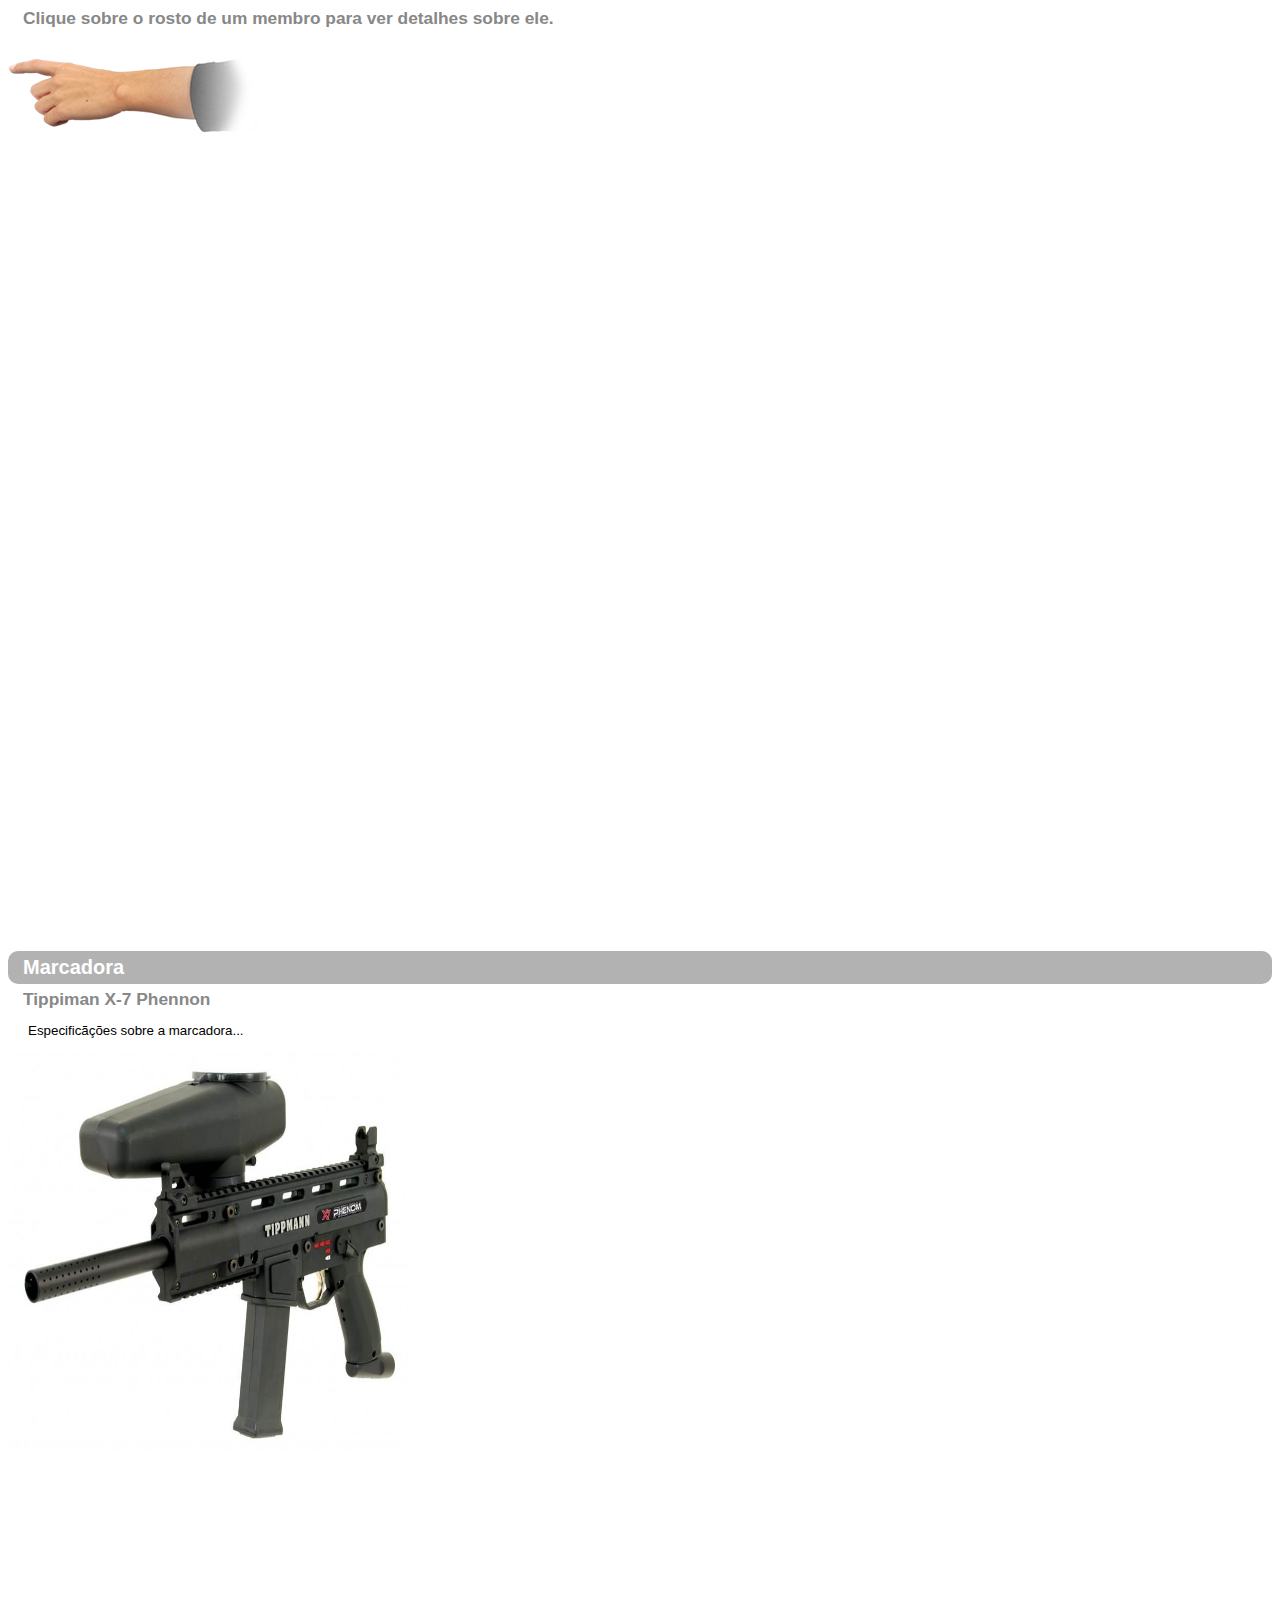
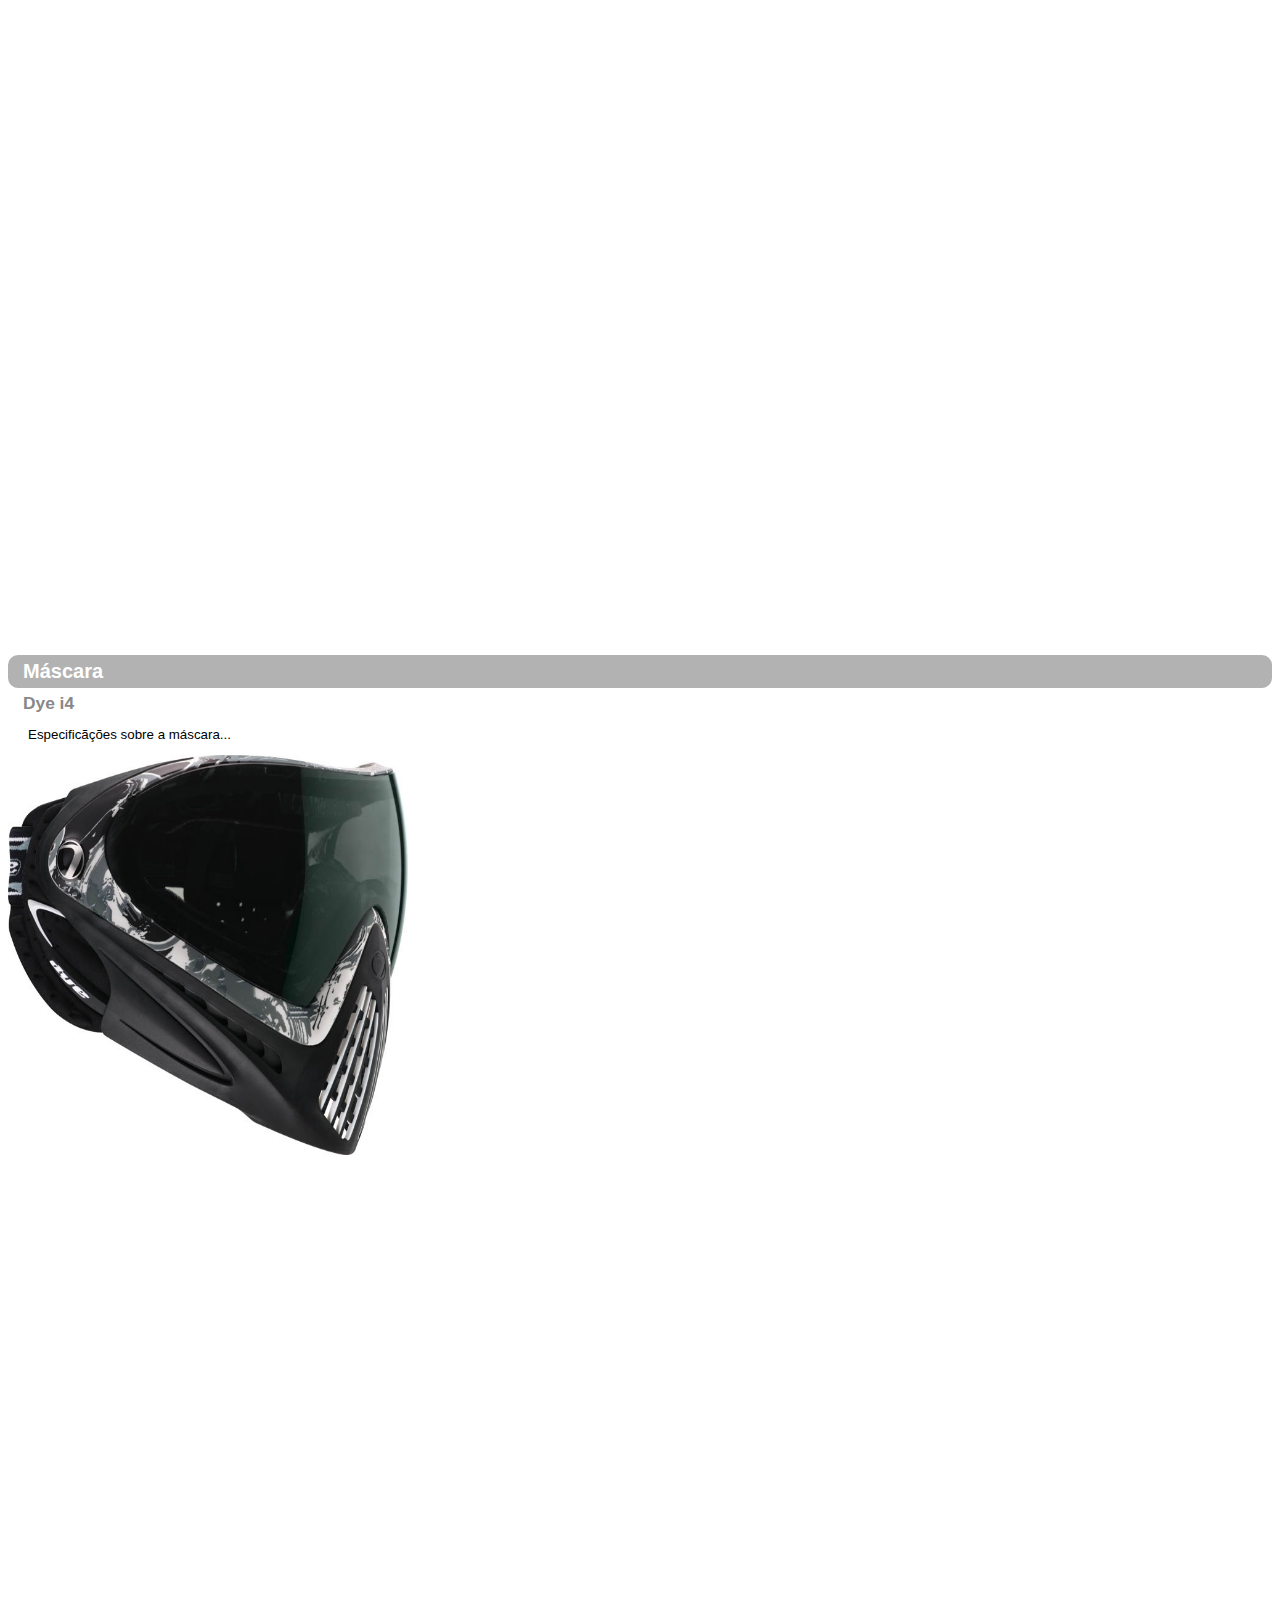
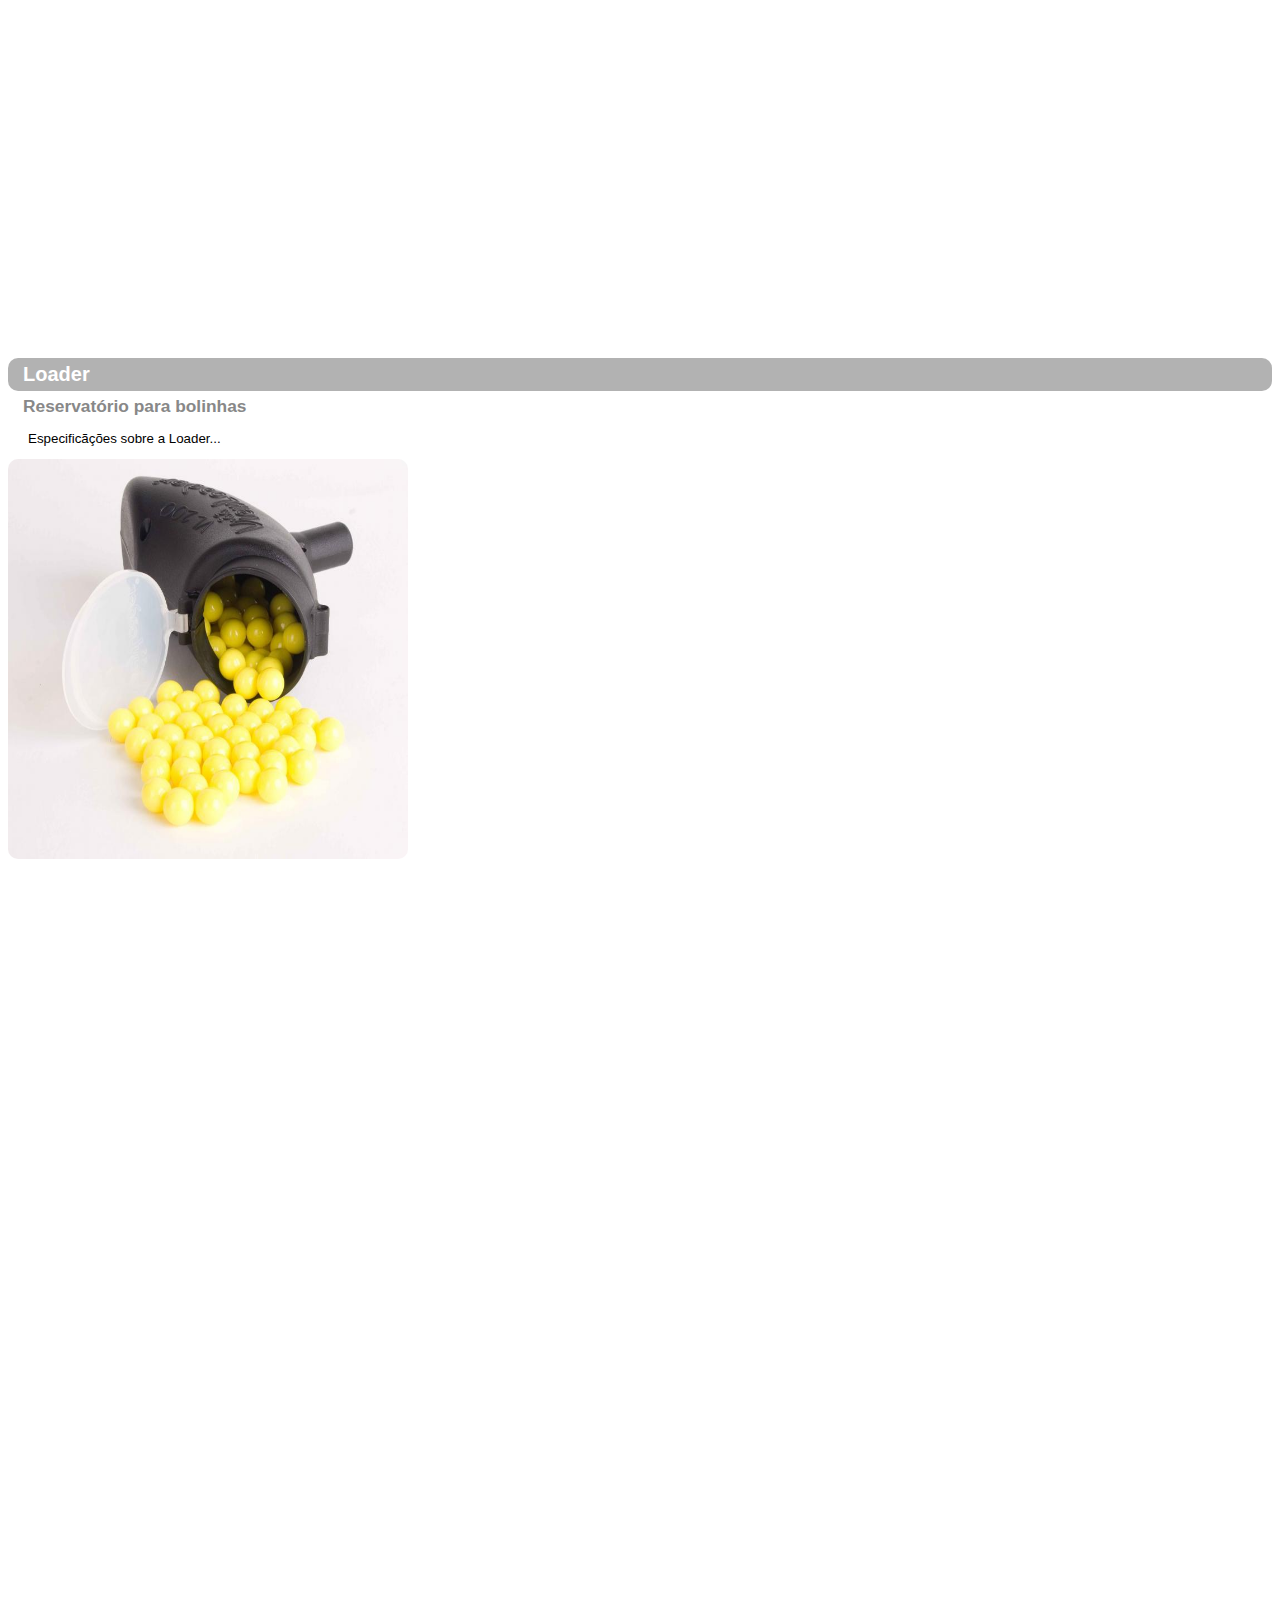
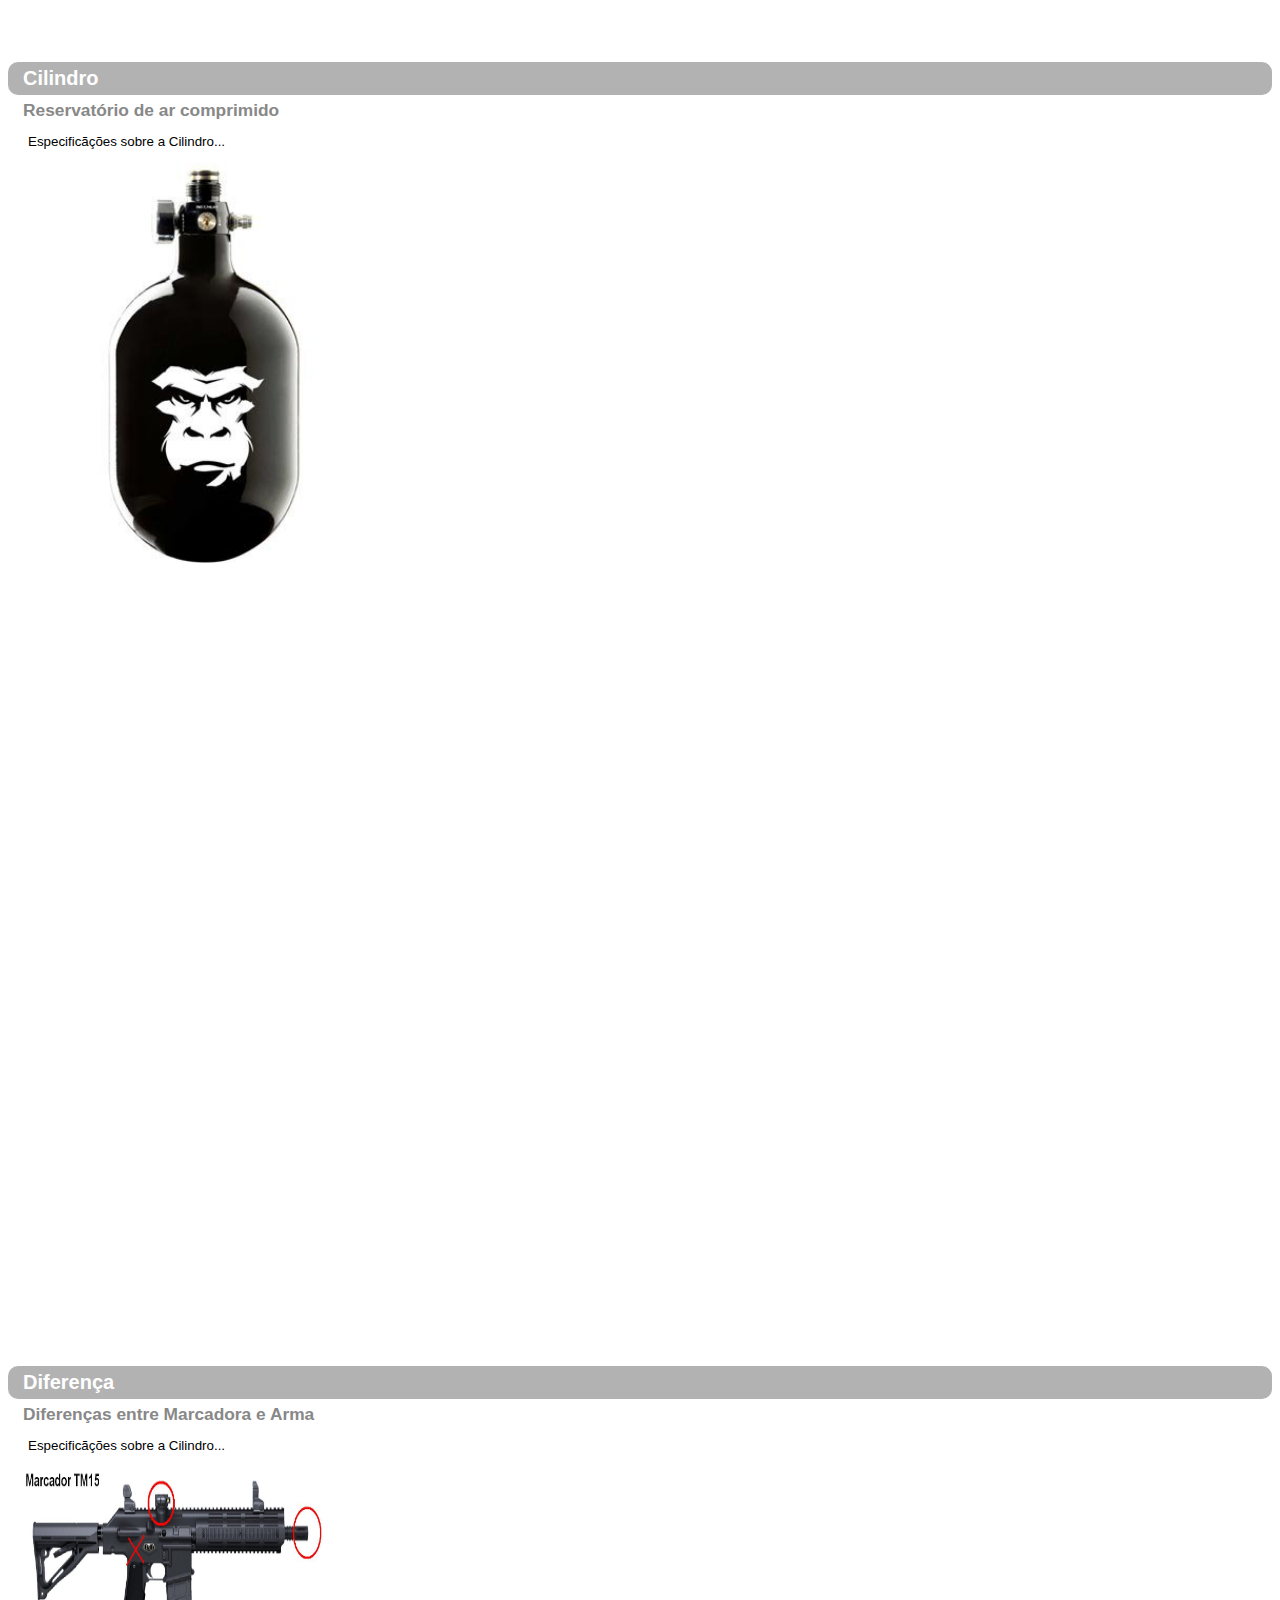
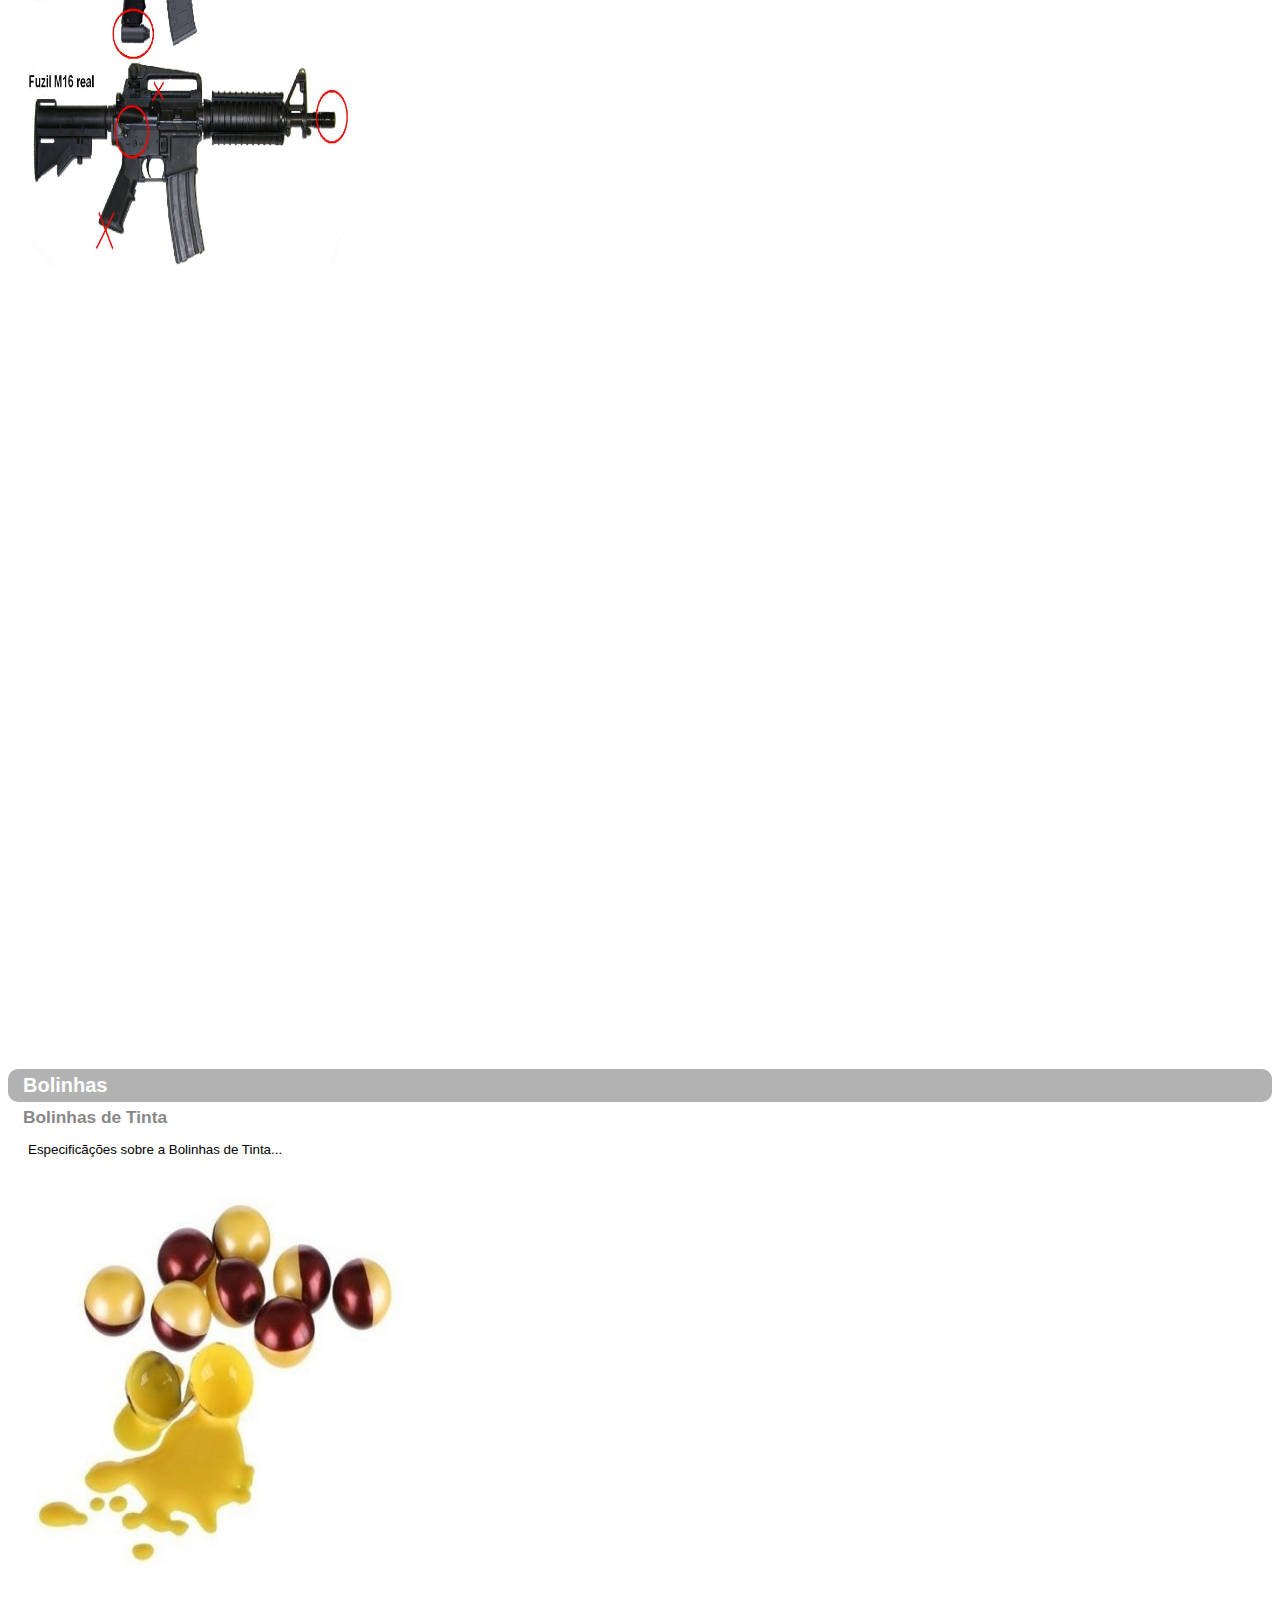
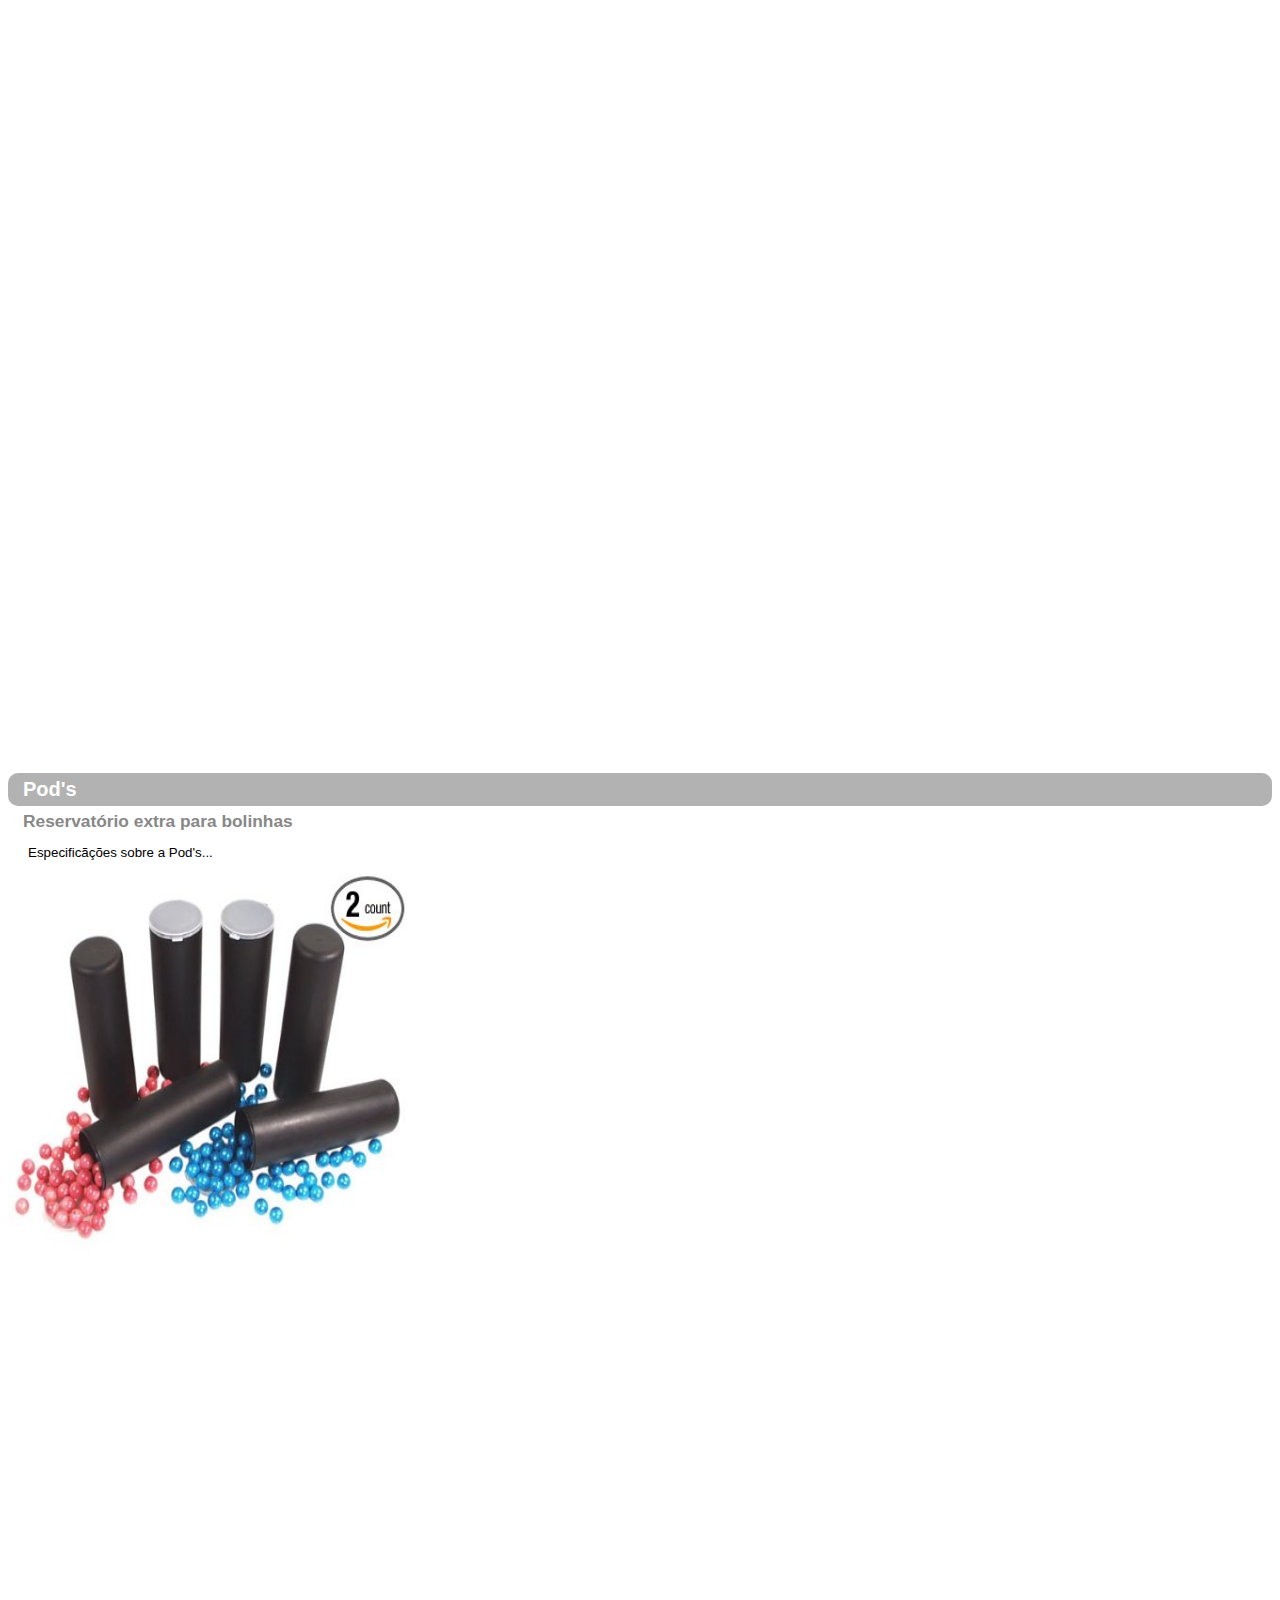
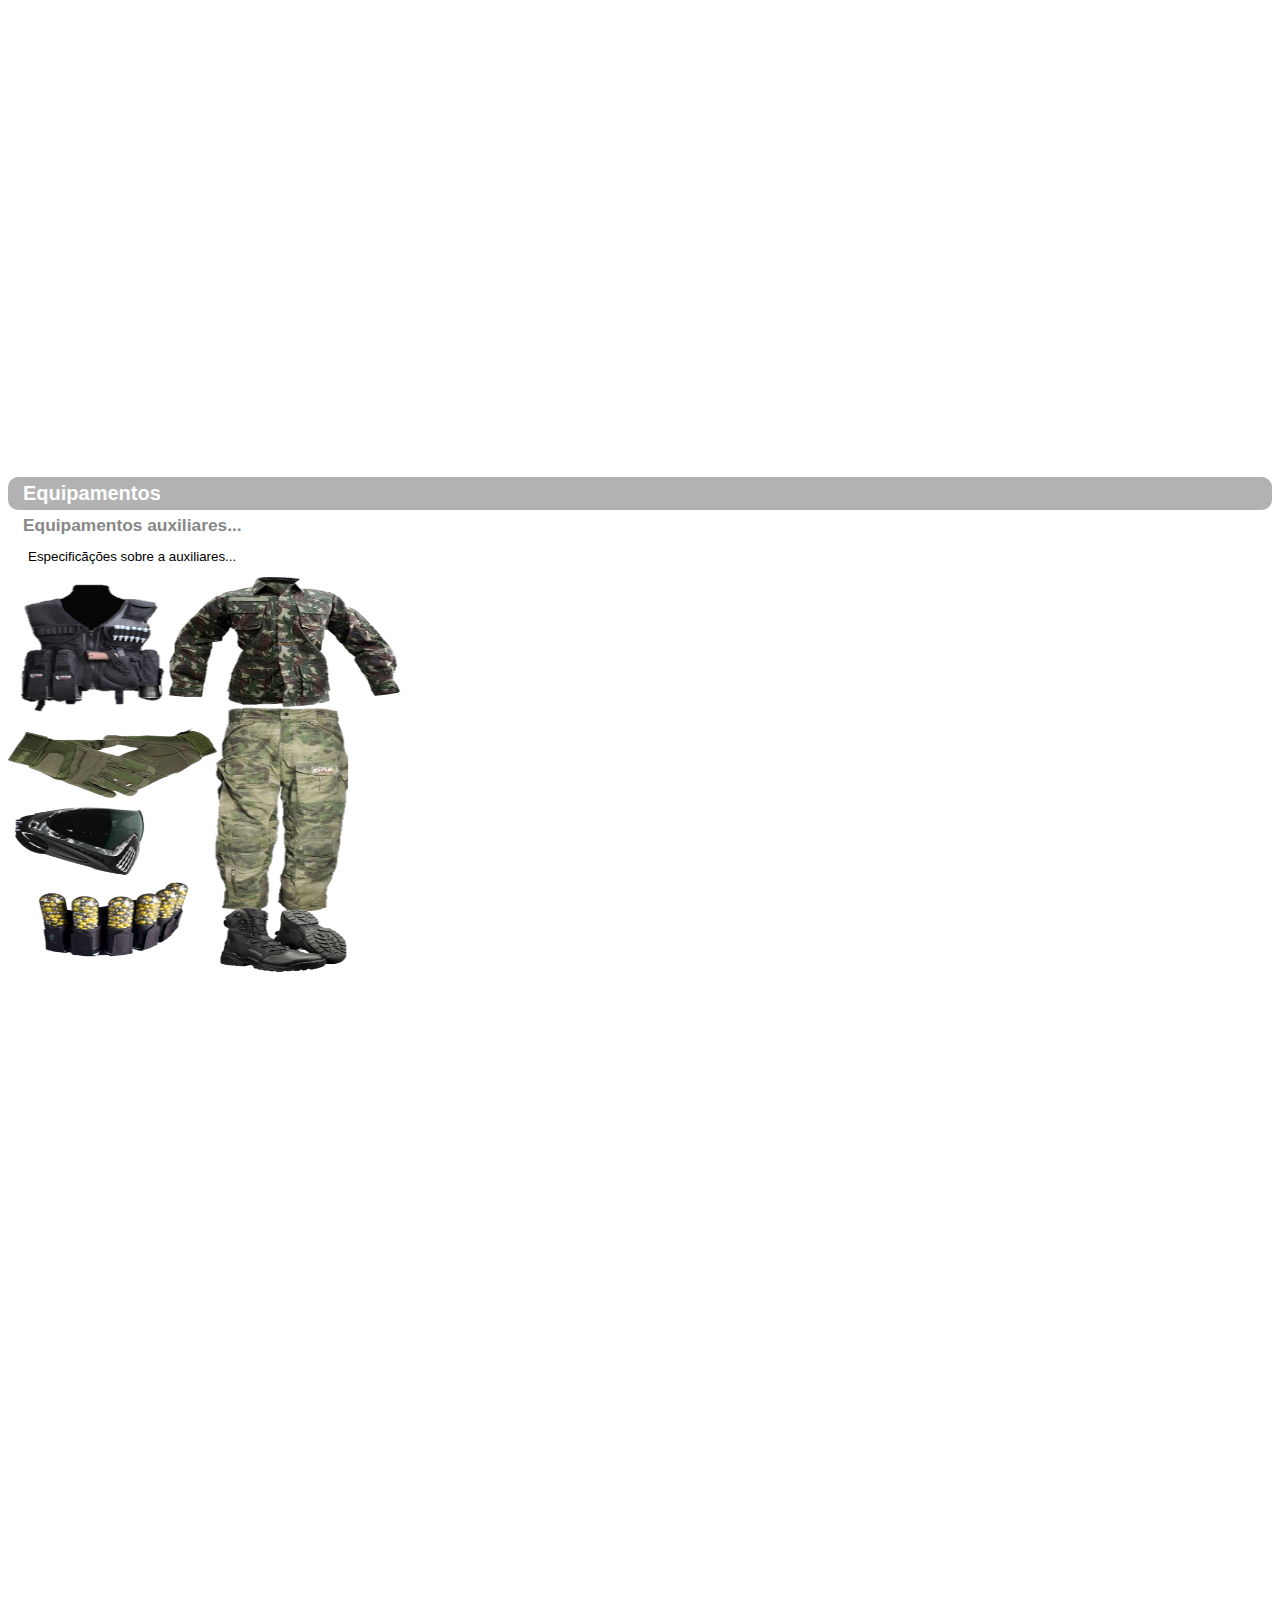
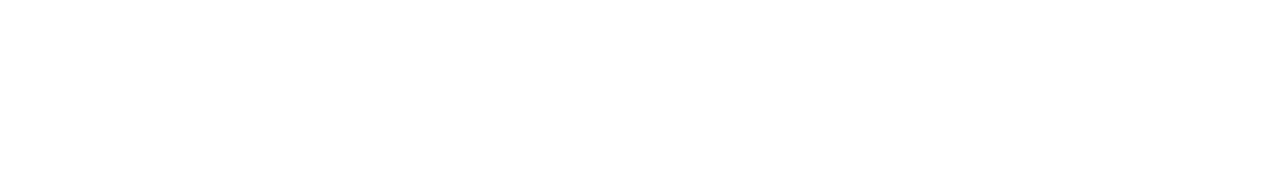
<file: lista-de-equipamentos.html>
<!DOCTYPE html>
<html>
<head>
	<meta charset="UTF-8"/>
	<title>Informações sobre membros do GEP</title>
	<style>

		body {
			font-family: Arial;
			font-size: 10pt;
			overflow: hidden;
		}

		p {
			text-align: justify;
			text-indent: 20px;
		}

		article h1 {
			font-size: 15pt;
			color: #ffffff;
			background-color: rgba(0,0,0,.3);
			padding: 5px;
			margin: 0px;
			border-radius: 10px;
			padding-left: 15px;
		}

		article h2 {
			font-size: 13pt;
			color: #888888;
			margin: 5px;
			padding-left: 10px;
		}

		article {
			margin-bottom: 800px;
		}

		img.img-dir {
			width: 400px;
			height: 400px;
			margin: auto;
			border-radius: 10px;

		}
	</style>

</head>

<body>

<article id="topo">
	<header>
		<h2>Clique sobre o rosto de um membro para ver detalhes sobre ele.</h2>
	</header>
	<img src="_imagens/mao.png" alt="Mão apontando para a esquerda"/>
</article>

<article id="marcadora">
	<header>
		<h1>Marcadora</h1>
		<h2>Tippiman X-7 Phennon</h2>
	</header>
	<p>Especificãções sobre a marcadora...</p>
<img src="_imagens/foto-equipamento-marcadora2.jpg" class="img-dir"/>
</article>

<article id="mascara">
	<header>
		<h1>Máscara</h1>
		<h2>Dye i4</h2>
	</header>
	<p>Especificãções sobre a máscara...</p>
<img src="_imagens/foto-equipamento-mascara.jpg" class="img-dir"/>
</article>

<article id="loader">
	<header>
		<h1>Loader</h1>
		<h2>Reservatório para bolinhas</h2>
	</header>
	<p>Especificãções sobre a Loader...</p>
<img src="_imagens/foto-equipamento-loader2.jpg" class="img-dir"/>
</article>

<article id="cilindro">
	<header>
		<h1>Cilindro</h1>
		<h2>Reservatório de ar comprimido</h2>
	</header>
	<p>Especificãções sobre a Cilindro...</p>
<img src="_imagens/foto-equipamento-cilindro.jpg" class="img-dir"/>

</article>

<article id="diferenca">
	<header>
		<h1>Diferença</h1>
		<h2>Diferenças entre Marcadora e Arma</h2>
	</header>
	<p>Especificãções sobre a Cilindro...</p>
<img src="_imagens/foto-equipamento-diferenca.jpg" class="img-dir"/>

</article>

<article id="bolinhas">
	<header>
		<h1>Bolinhas</h1>
		<h2>Bolinhas de Tinta</h2>
	</header>
	<p>Especificãções sobre a Bolinhas de Tinta...</p>
<img src="_imagens/foto-equipamento-bolinhas1.jpg" class="img-dir"/>

</article>

<article id="pod">
	<header>
		<h1>Pod's</h1>
		<h2>Reservatório extra para bolinhas</h2>
	</header>
	<p>Especificãções sobre a Pod's...</p>
<img src="_imagens/foto-equipamento-pod2.jpg" class="img-dir"/>

</article>

<article id="colete">
	<header>
		<h1>Equipamentos</h1>
		<h2>Equipamentos auxiliares...</h2>
	</header>
	<p>Especificãções sobre a auxiliares...</p>
<img src="_imagens/foto-equipamento-auxi.png" class="img-dir"/>

</article>






</body>
</html>
</file>
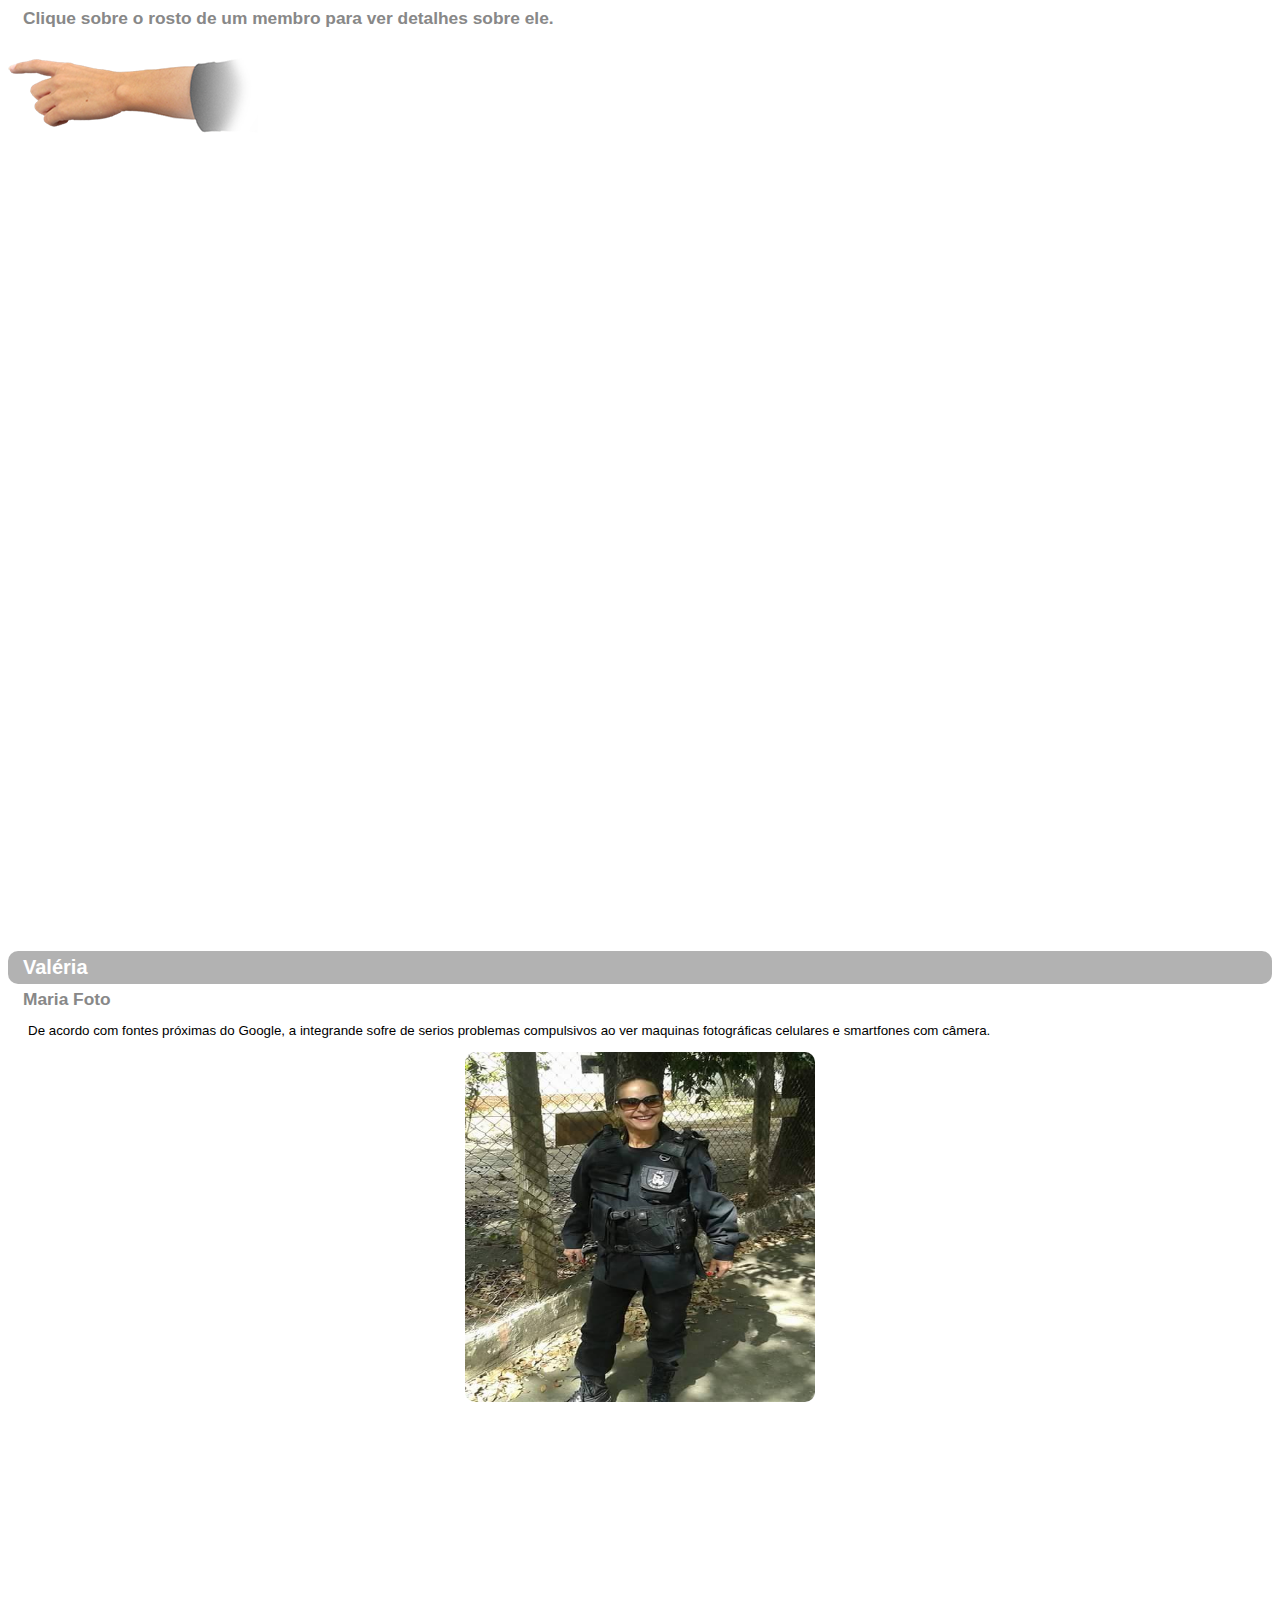
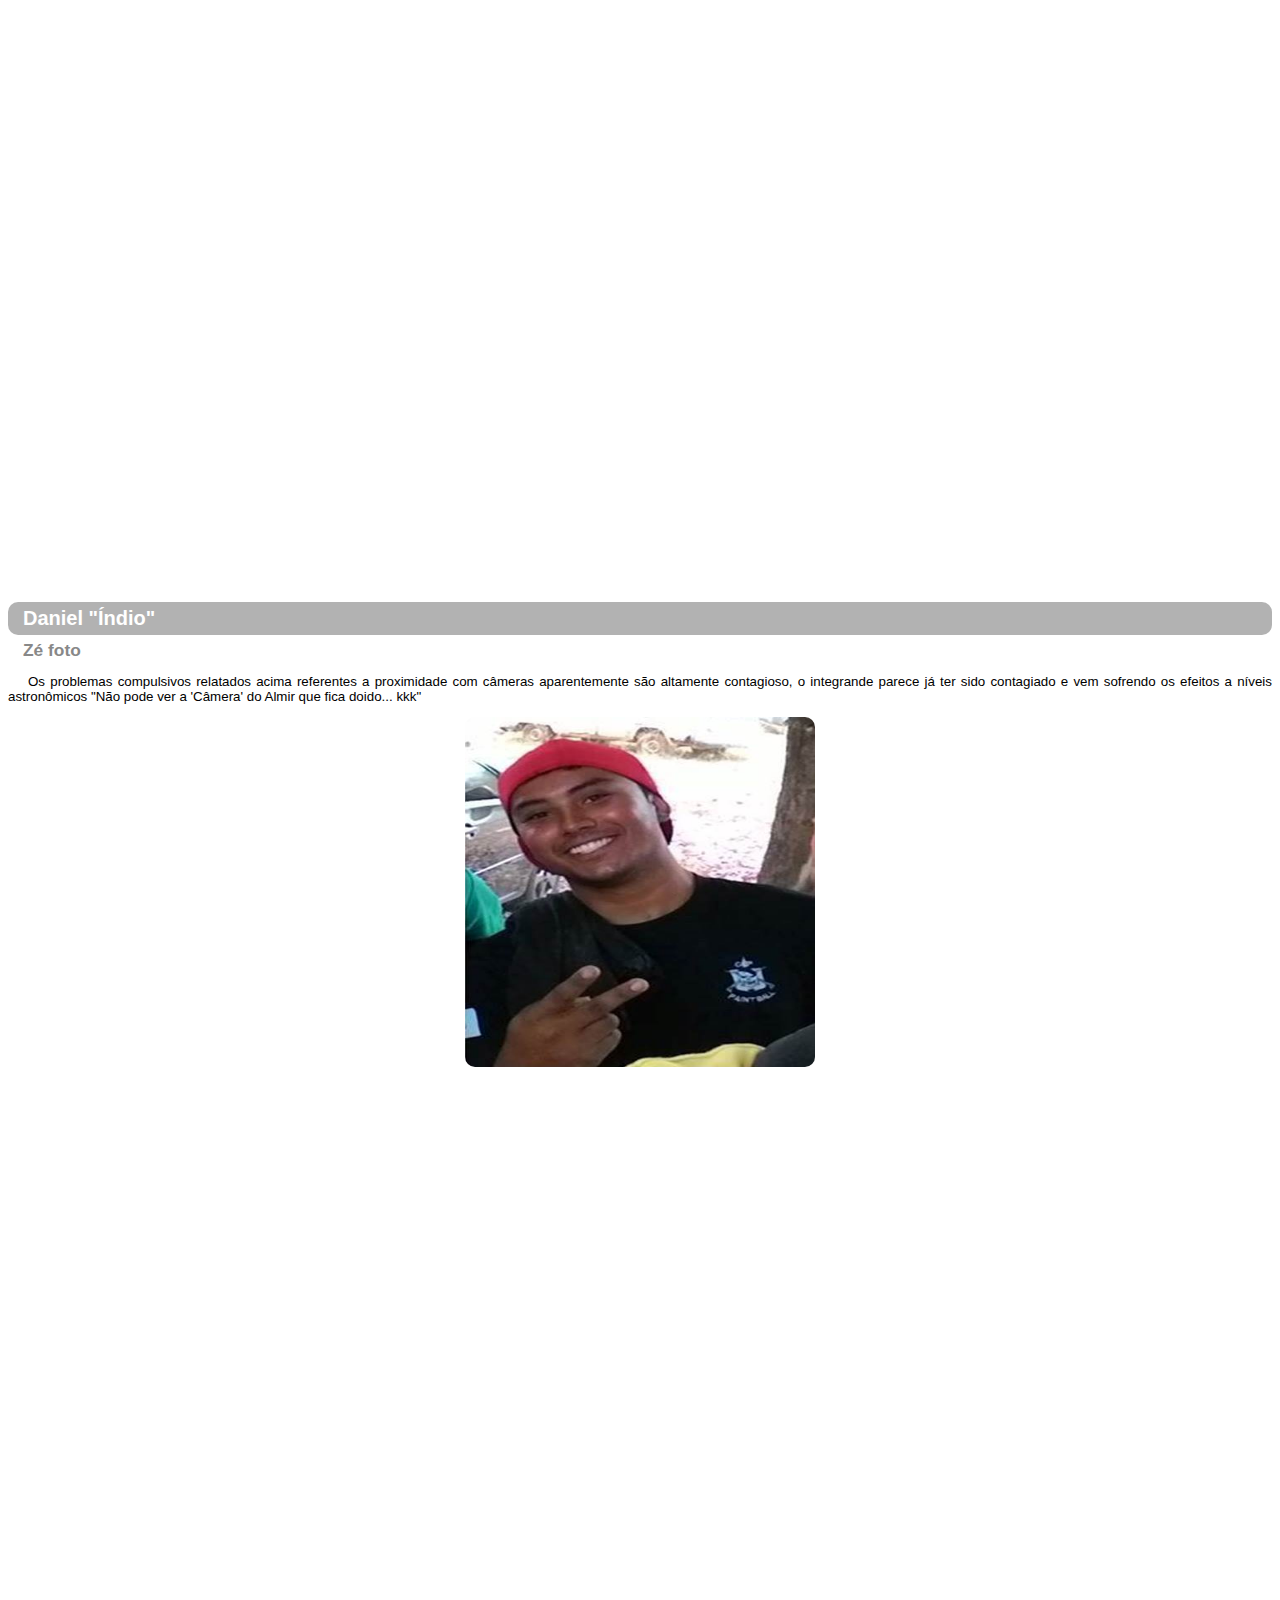
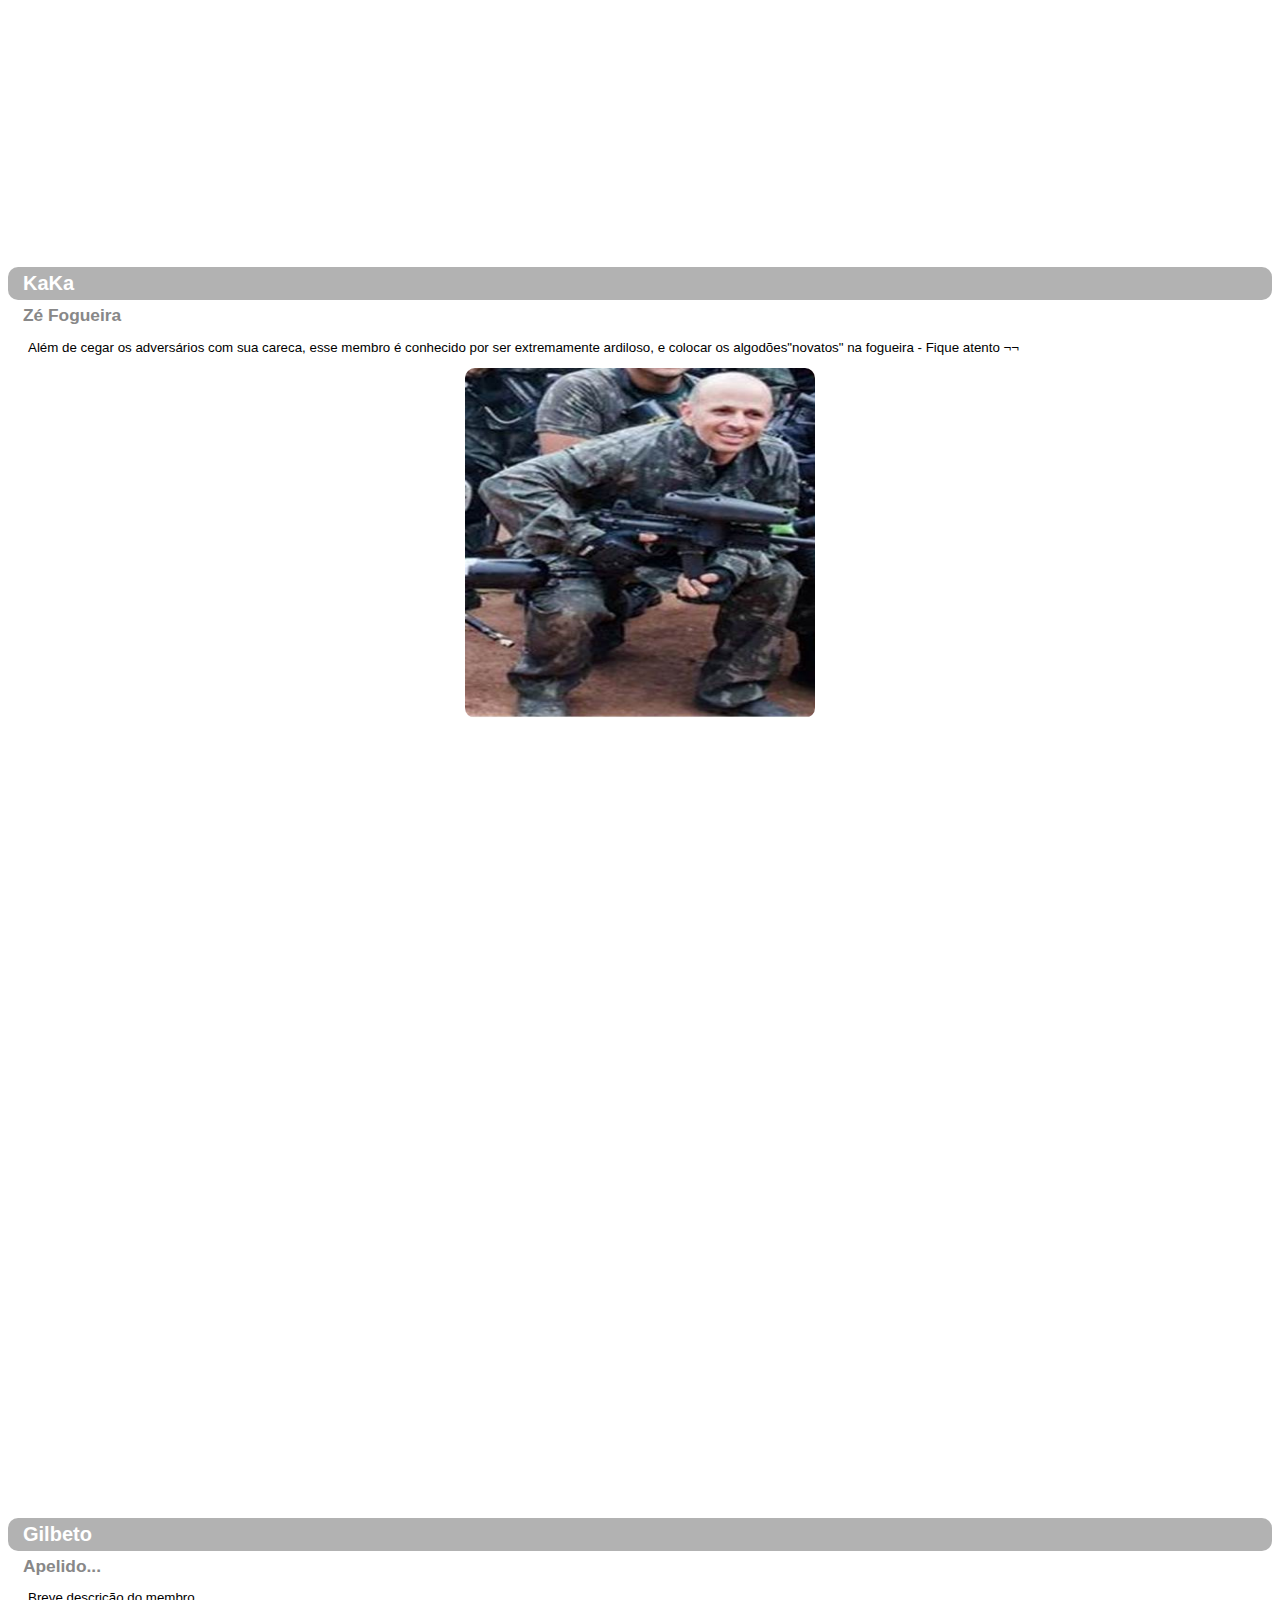
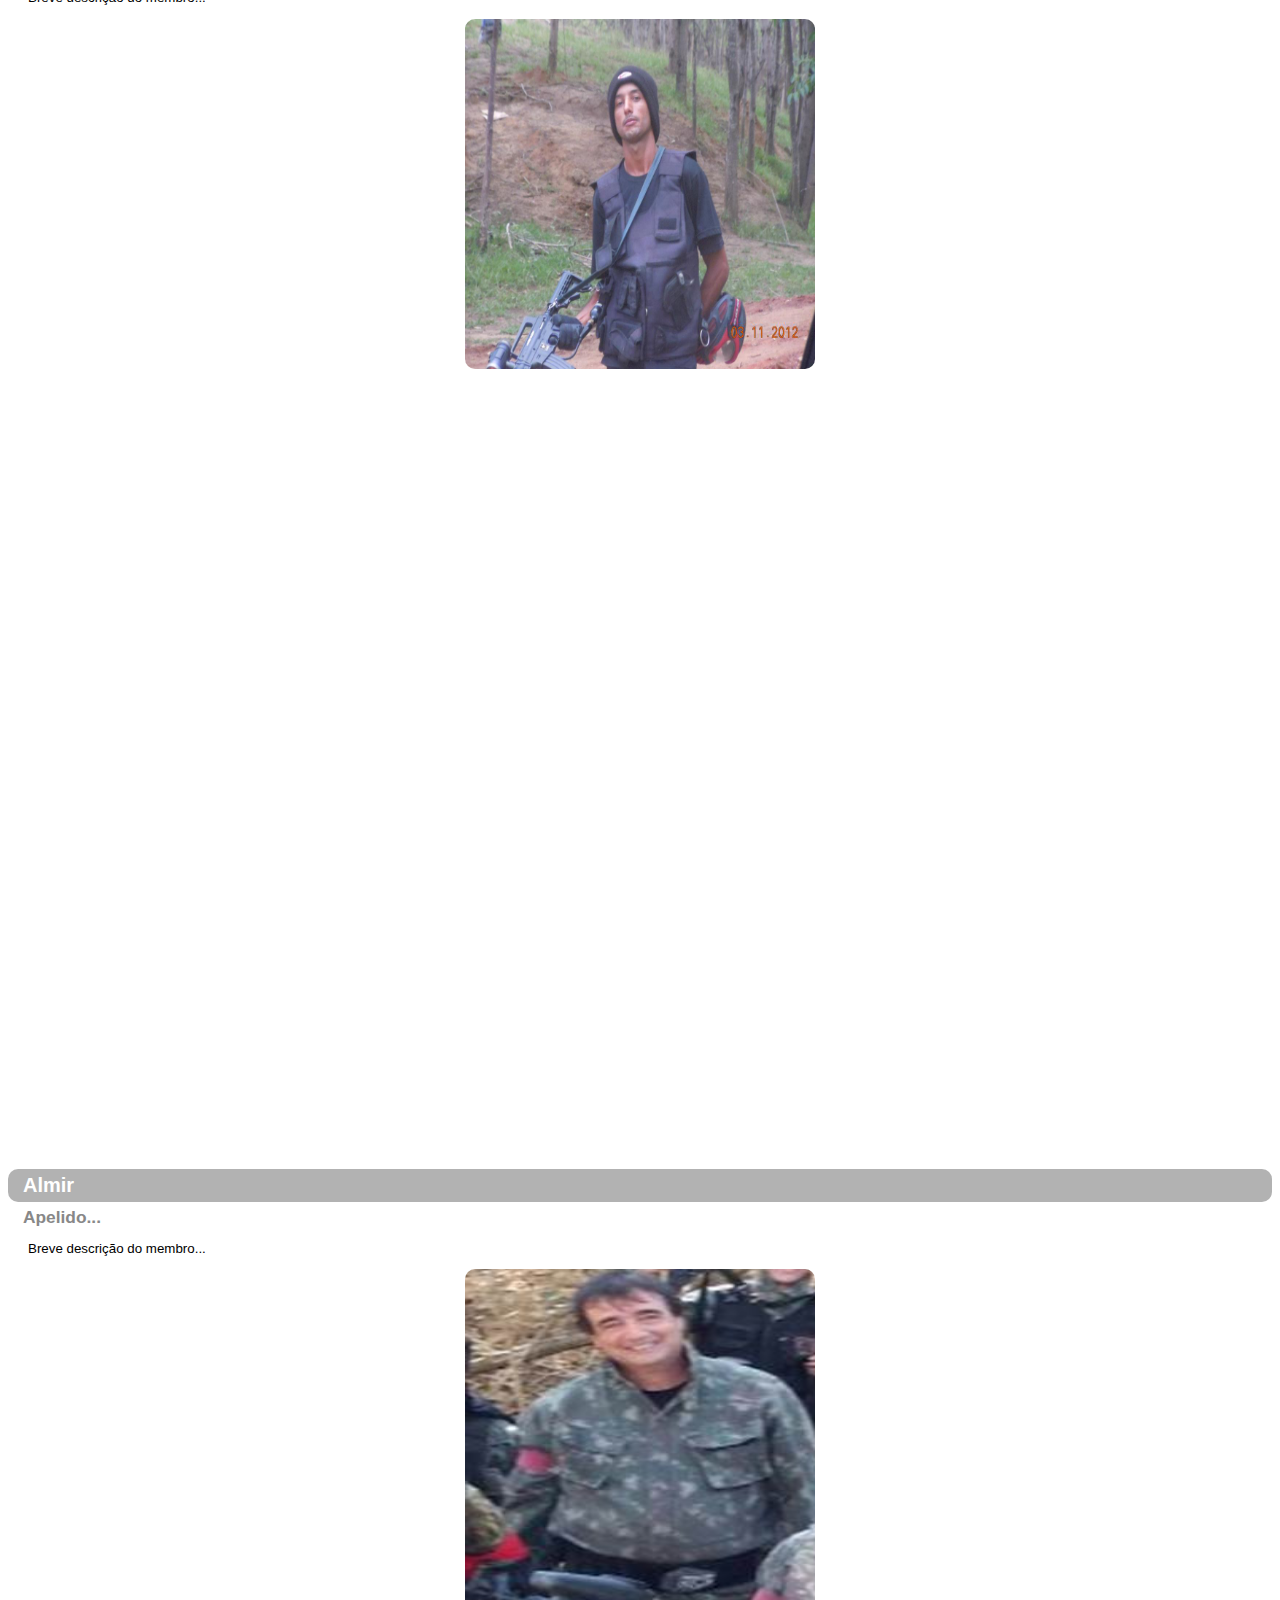
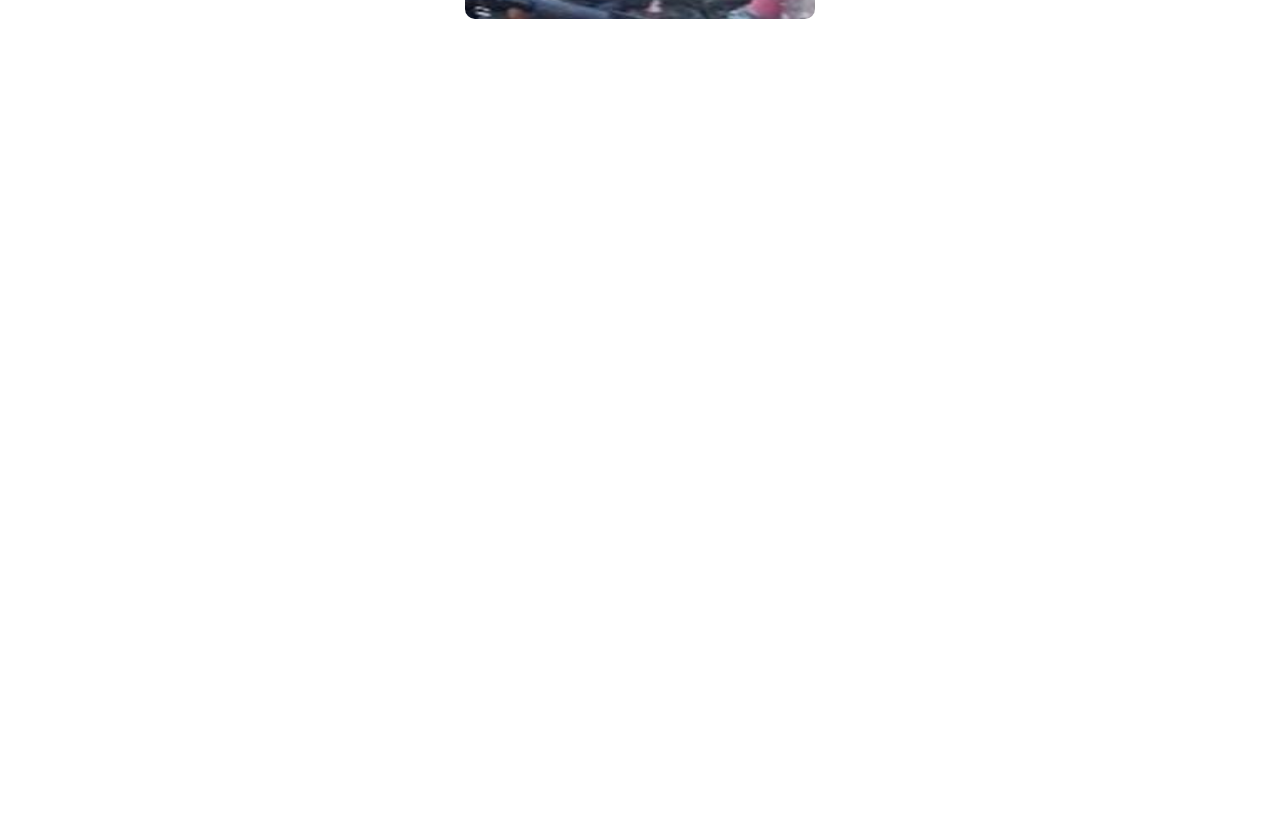
<file: lista-membros.html>
<!DOCTYPE html>
<html>
<head>
	<meta charset="UTF-8"/>
	<title>Informações sobre membros do GEP</title>
	<style>

		body {
			font-family: Arial;
			font-size: 10pt;
			overflow: hidden;
		}

		p {
			text-align: justify;
			text-indent: 20px;
		}

		article h1 {
			font-size: 15pt;
			color: #ffffff;
			background-color: rgba(0,0,0,.3);
			padding: 5px;
			margin: 0px;
			border-radius: 10px;
			padding-left: 15px;

		}

		article h2 {
			font-size: 13pt;
			color: #888888;
			margin: 5px;
			padding-left: 10px;
		}

		article {
			margin-bottom: 800px;
		}

		img.img-dir {
			display: block;
			width: 350px;
			height:350px;
			margin: auto;
			border-radius: 10px;
			margin-bottom: 5px;

			
		}
	</style>

</head>

<body>

<article id="topo">
	<header>
		<h2>Clique sobre o rosto de um membro para ver detalhes sobre ele.</h2>
	</header>
	<img src="_imagens/mao.png" alt="Mão apontando para a esquerda"/>
</article>

<article id="valeria">
	<header>
		<h1>Valéria</h1>
		<h2>Maria Foto</h2>
	</header>
	<p>De acordo com fontes próximas do Google, a integrande sofre de serios problemas compulsivos ao ver maquinas fotográficas celulares e smartfones com câmera.</p>
<img src="_imagens/foto-valeria.jpg" class="img-dir"/>

</article>

<article id="daniel">
	<header>
		<h1>Daniel "Índio"</h1>
		<h2>Zé foto</h2>
	</header>
	<p>Os problemas compulsivos relatados acima referentes a proximidade com câmeras aparentemente são altamente contagioso, o integrande parece já ter sido contagiado e vem sofrendo os efeitos a níveis astronômicos "Não pode ver a 'Câmera' do Almir que fica doido... kkk"</p>
<img src="_imagens/foto-daniel.jpg" class="img-dir"/>


</article>

<article id="kk">
	<header>
		<h1>KaKa</h1>
		<h2>Zé Fogueira</h2>
	</header>
	<p>Além de cegar os adversários com sua careca, esse membro é conhecido por ser extremamente ardiloso, e colocar os algodões"novatos" na fogueira - Fique atento ¬¬ </p>
<img src="_imagens/foto-kk.jpg" class="img-dir"/>

</article>

<article id="gilberto">
	<header>
		<h1>Gilbeto</h1>
		<h2>Apelido...</h2>
	</header>
	<p>Breve descrição do membro...</p>
<img src="_imagens/foto-gilberto.jpg" class="img-dir"/>

</article>

<article id="almir">
	<header>
		<h1>Almir</h1>
		<h2>Apelido...</h2>
	</header>
	<p>Breve descrição do membro...</p>
<img src="_imagens/foto-almir.jpg" class="img-dir"/>

</article>

</body>
</html>
</file>
